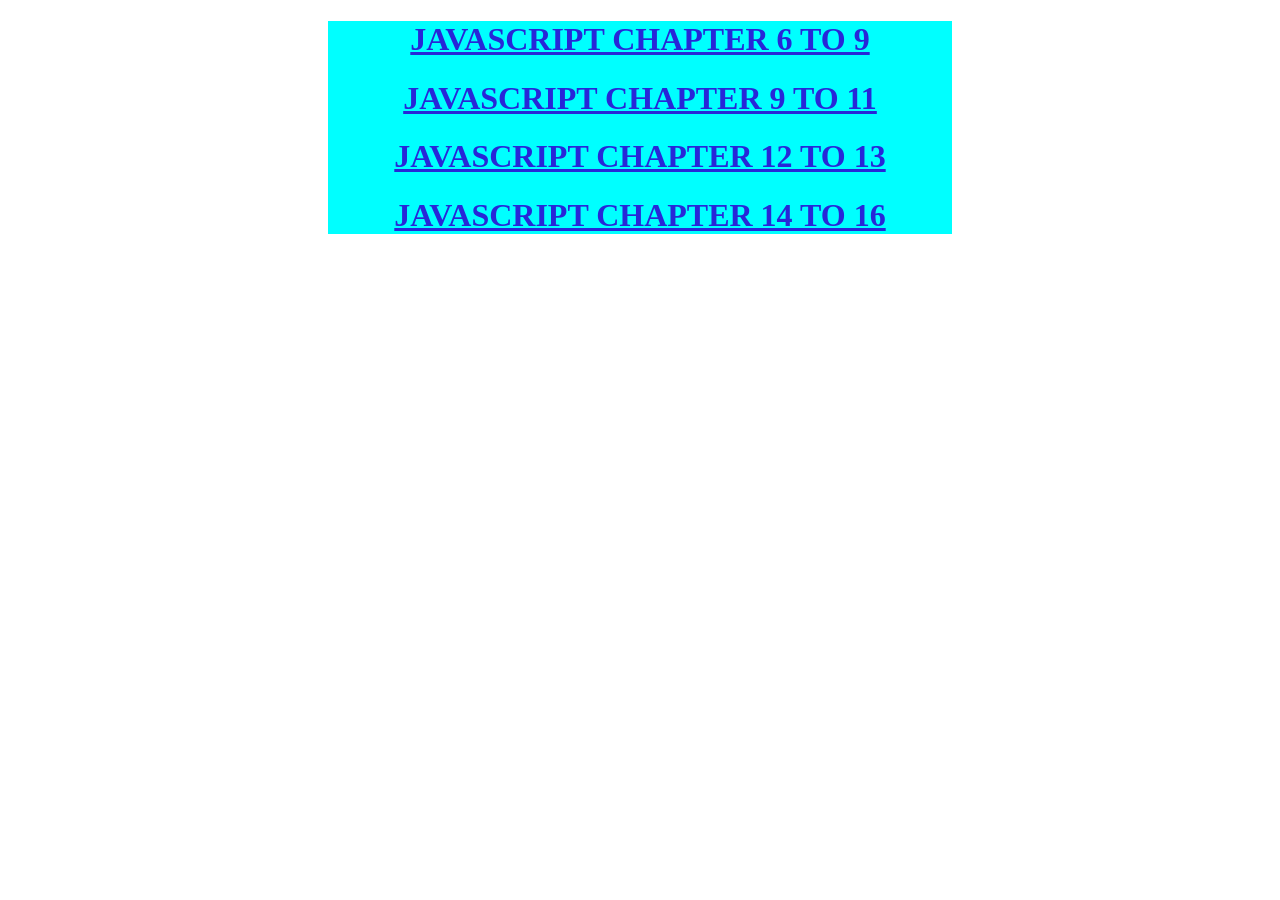
<file: index.html>
<!DOCTYPE html>
<html lang="en">
<head>
    <meta charset="UTF-8">
    <meta name="viewport" content="width=device-width, initial-scale=1.0">
    <title>Javascript assignment from 6 to 20</title>
    <link rel="stylesheet" href="style.css">
</head>
<body>
    <div class="front">
    <center><a href="Javascript/java6-9.html"><h1>JAVASCRIPT CHAPTER 6 TO 9</h1></a>
    <a href="Javascript/java9-11.html"><h1>JAVASCRIPT CHAPTER 9 TO 11</h1></a>
    <a href="Javascript/java12-13.html"><h1>JAVASCRIPT CHAPTER 12 TO 13</h1></a>
    <a href="Javascript/java14-16.html"><h1>JAVASCRIPT CHAPTER 14 TO 16</h1></a></center>
    </div> 
</body>
</html>
</file>
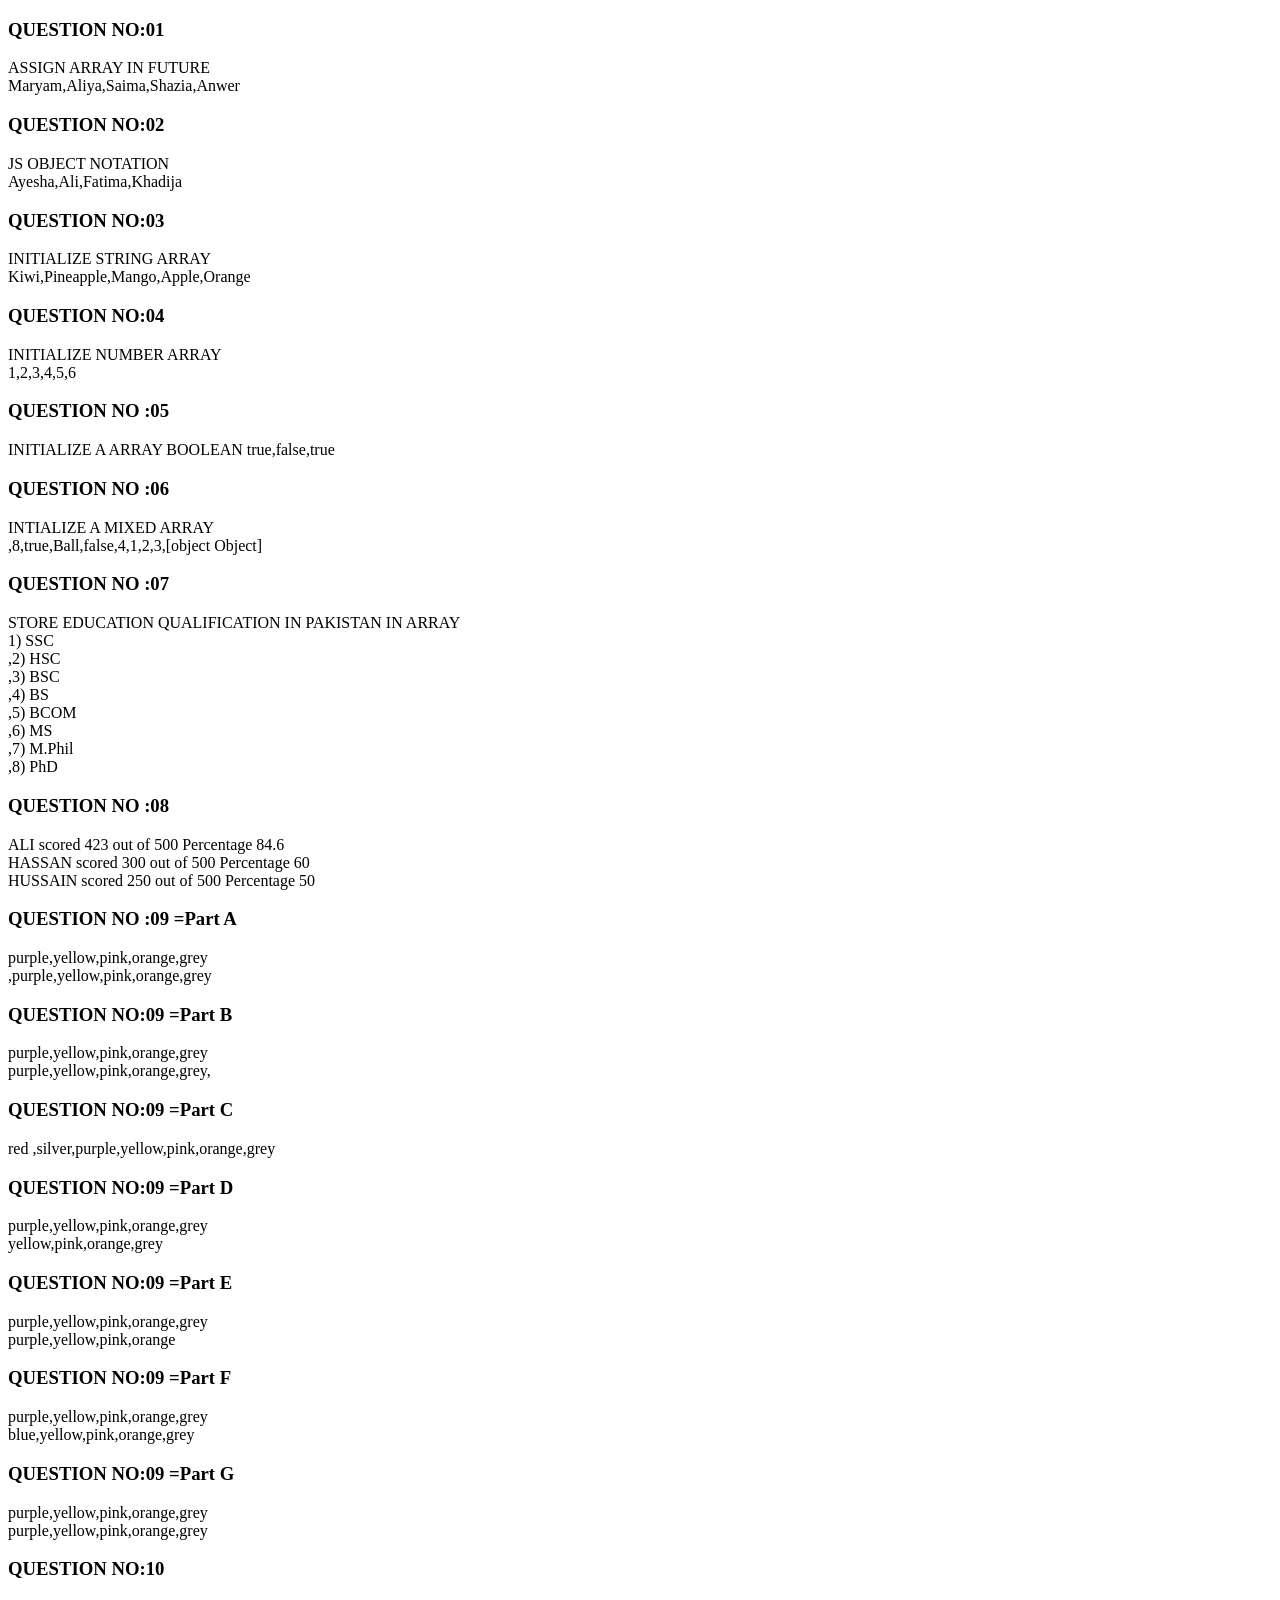
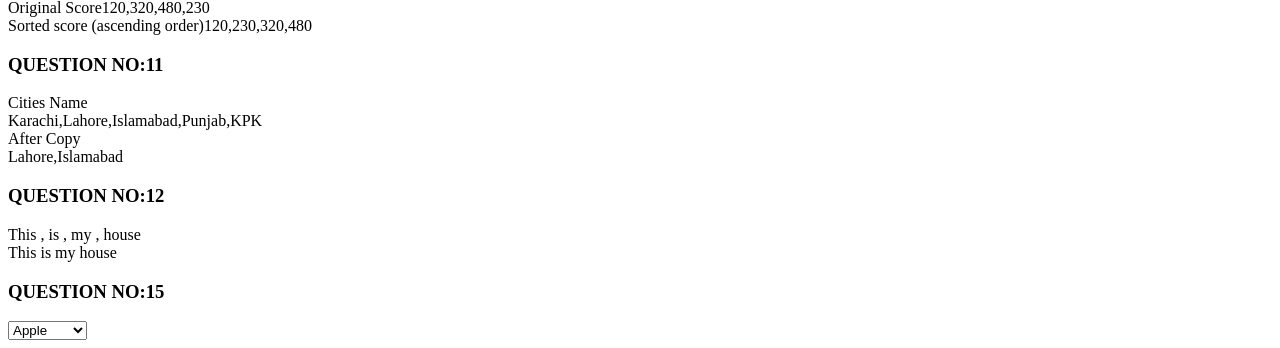
<file: Javascript/java14-16.html>
<!DOCTYPE html>
<html lang="en">

<head>
    <meta charset="UTF-8">
    <meta name="viewport" content="width=device-width, initial-scale=1.0">
    <title>java14-16</title>
</head>

<body>
    <script>
        document.write("<h3>QUESTION NO:01</h3>");
        document.write("ASSIGN ARRAY IN FUTURE");
        var StudentName = [];
        StudentName.push("Maryam", "Aliya", "Saima", "Shazia", "Anwer");
        console.log(StudentName);
        document.write("</br>", StudentName)

        document.write("<h3>QUESTION NO:02</h3>");
        document.write("JS OBJECT NOTATION");
        var StudentName1 = {
            name: []
        };
        StudentName1.name.push("Ayesha", "Ali", "Fatima", "Khadija");
        console.log(StudentName1.name);
        document.write("</br>", StudentName1.name);


        document.write("<h3>QUESTION NO:03</h3>");
        document.write("INITIALIZE STRING ARRAY")
        var StringArray = ["Kiwi", "Pineapple", "Mango", "Apple", "Orange"];
        console.log(StringArray);
        document.writeln("</br>", StringArray);

        document.write("<h3>QUESTION NO:04</h3>");
        document.write("INITIALIZE NUMBER ARRAY");
        var num = [1, 2, 3, 4, 5, 6];
        document.writeln("</br>", num);
        console.log(num);

        document.writeln("<h3>QUESTION NO :05</h3>");
        document.write("INITIALIZE A ARRAY BOOLEAN ");
        var BooleanArray = [true, false, true];
        document.write(BooleanArray);
        console.log(BooleanArray);

        document.write("<h3>QUESTION NO :06</h3>");
        document.write("INTIALIZE A MIXED ARRAY");
        var MixedArray = ["</br>", 8, true, "Ball", false, 4, [1, 2, 3], { name: "Imran", age: 14 }];
        document.write(MixedArray);
        console.log(MixedArray);


        document.write("<h3>QUESTION NO :07</h3>");
        document.write("STORE EDUCATION QUALIFICATION IN PAKISTAN IN ARRAY");
        var Education = ["</br> 1) SSC </br>", "2) HSC </br>", "3) BSC </br>", "4) BS </br>", "5) BCOM </br>", "6) MS </br>", "7) M.Phil </br>", "8) PhD </br>"]
        document.write(Education);
        console.log(Education);


        document.write("<h3>QUESTION NO :08</h3>");
        var Score = ["ALI", "HASSAN", "HUSSAIN"];
        var no = [423, 300, 250];

        for (var i = 0; i < Score.length; i++) {
            console.log(`${Score[i]} scored ${no[i]} out of 500 Percentage ` + no[i] / 500 * 100);
            document.write(`${Score[i]} scored ${no[i]} out of 500 Percentage ` + + no[i] / 500 * 100 + "</br>")
        };



        document.write("<h3>QUESTION NO :09 =Part A</h3>");
        var color = ["purple", "yellow", "pink", "orange", "grey"];
        document.write(color + "</br>");
        var AskAnyColor = prompt("what color do you want to add in the begining of an array");
        color.unshift(AskAnyColor);
        document.write(color);


        document.write("<h3>QUESTION NO:09 =Part B</h3>");
        var color1 = ["purple", "yellow", "pink", "orange", "grey"];
        document.write(color1 + "</br>")
        var AskAnyColor1 = prompt("what color do you want to add in the end of an array");
        color1.push(AskAnyColor1);
        document.write(color1);



        document.write("<h3>QUESTION NO:09 =Part C</h3>");
        var Adding = ["purple", "yellow", "pink", "orange", "grey"];
        Adding.splice(0, 0, "red ", "silver");
        document.write(Adding);


        document.write("<h3>QUESTION NO:09 =Part D</h3>");
        var remove = ["purple", "yellow", "pink", "orange", "grey"];
        document.write(remove + "</br>");
        remove.shift();
        document.write(remove);



        document.write("<h3>QUESTION NO:09 =Part E</h3>");
        var RemoveFir = ["purple", "yellow", "pink", "orange", "grey"];
        document.write(RemoveFir + "</br>");
        RemoveFir.pop();
        document.write(RemoveFir);


        document.write("<h3>QUESTION NO:09 =Part F</h3>");
        var addfir = ["purple", "yellow", "pink", "orange", "grey"];
        document.write(addfir + "</br>")
        var question = prompt("at which index you want to add color");
        question = Number(question);
        addfir[question] = "blue";
        document.write(addfir);



        document.write("<h3>QUESTION NO:09 =Part G</h3>");
        var cut = ["purple", "yellow", "pink", "orange", "grey"];
        document.write(cut + "</br>")
        var query1 = prompt("from which index no you want to delete");
        query1 = Number(query1)
        var query2 = prompt("how many elements you want to delate");
        query2 = Number(query2)
        cut.splice(query1, query2);
        if (query1 < 0 || query1 >= cut.lenght || query2 < 0 || query2 >= cut.length) {
            alert("invalid input. Please enter valid index")

        }
        else {
            document.write(cut)

        }


        document.write("<h3>QUESTION NO:10</h3>");
        var marks = [120, 320, 480, 230];
        document.write("Original Score", marks, "</br>");
        marks.sort();
        document.write("Sorted score (ascending order)", marks);



        document.write("<h3>QUESTION NO:11</h3>");
        var citiesName = ["Karachi", "Lahore", "Islamabad", "Punjab", "KPK"];
        document.write("Cities Name</br>", citiesName);
        var SelectedCities = [];
        SelectedCities = citiesName.slice(1, 3);
        document.write("</br>After Copy</br>", SelectedCities);



        document.write("<h3>QUESTION NO:12</h3>");
        var singleString = [" This ", " is ", " my ", " house </br>"];
        document.write(singleString);
        var CompleString = singleString.join('');
        document.write(CompleString);



       


      




        document.write("<h3>QUESTION NO:15</h3>");
        var phoneManufacturers = [
            "Apple",
            "Samsung",
            "Motorola",
            "Nokia",
            "Sony",
            "Haier"
        ];


        document.write('<select id="phoneDropdown">');

        for (var i = 0; i < phoneManufacturers.length; i++) {
            document.write('<option value="' + phoneManufacturers[i] + '">' + phoneManufacturers[i] + '</option>');
        };
        document.write('</select');


















































    </script>
</body>

</html>
</file>
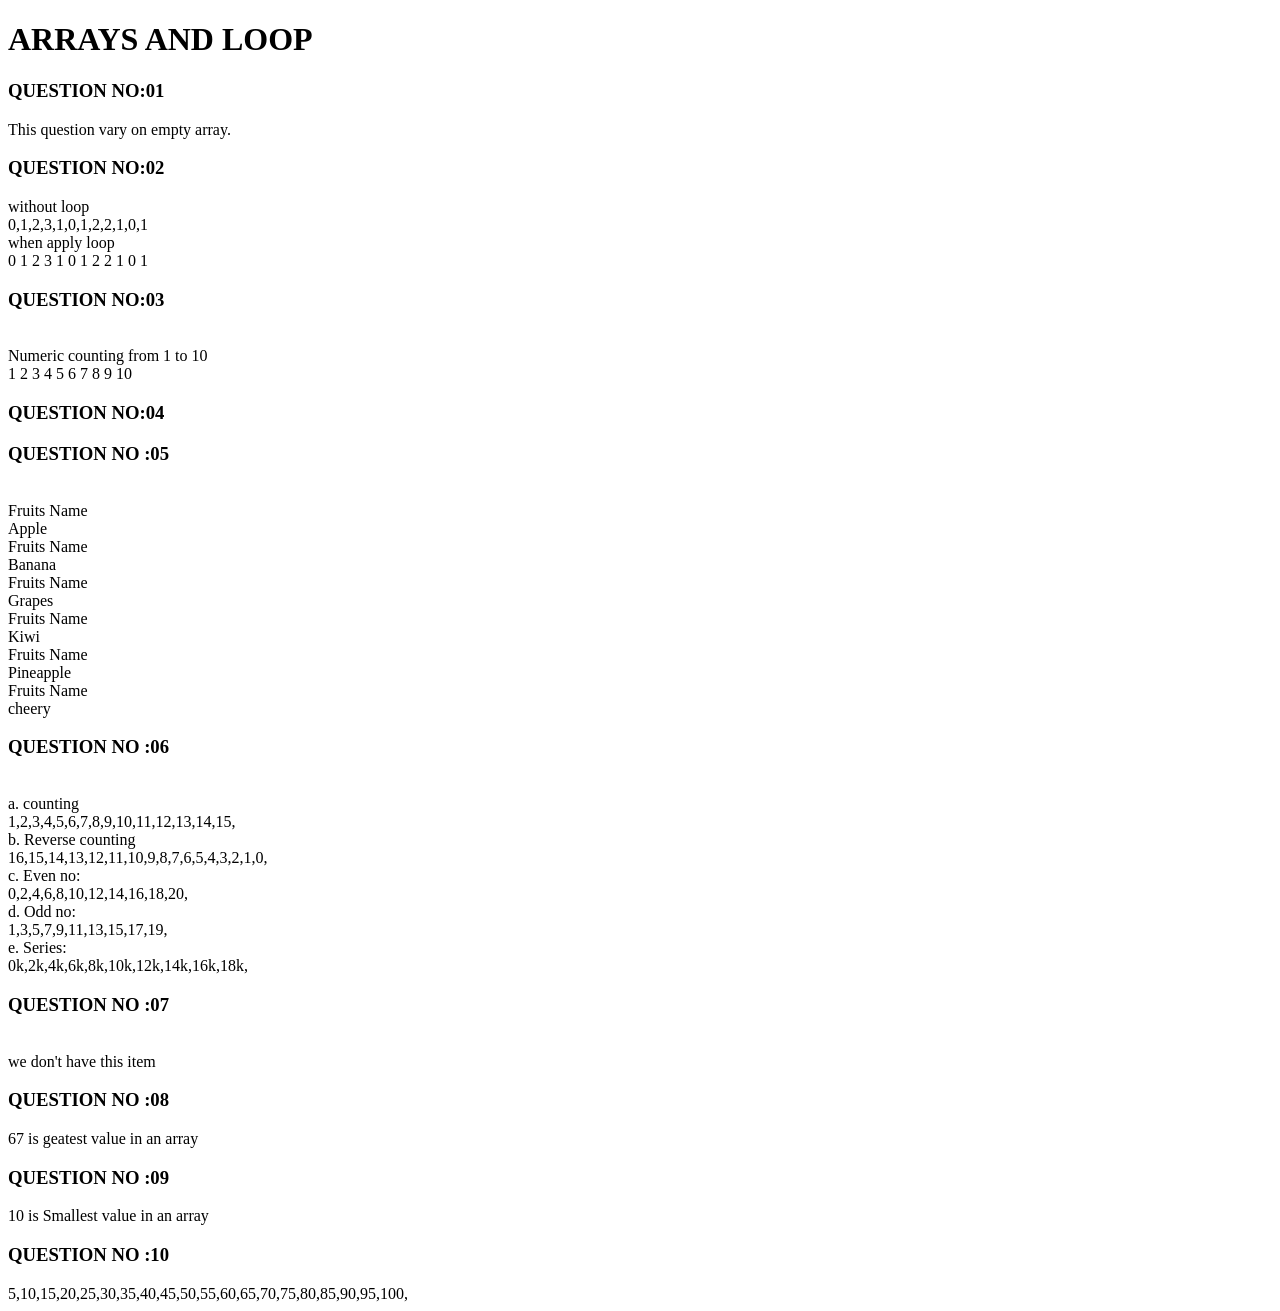
<file: Javascript/java17-20.html>
<!DOCTYPE html>
<html lang="en">

<head>
  <meta charset="UTF-8">
  <meta name="viewport" content="width=device-width, initial-scale=1.0">
  <title>Java 17-20</title>
</head>

<body>
  <script>
    document.write("<h1>ARRAYS AND LOOP</h1>")

    document.write("<h3>QUESTION NO:01</h3>");
    var EmptyArray = [
      []
    ];
    document.write("This question vary on empty array.");

    document.write("<h3>QUESTION NO:02</h3>");



    var array2D = [
      [0, 1, 2, 3],
      [1, 0, 1, 2],
      [2, 1, 0, 1]
    ];
    document.write("without loop", "</br>", array2D, "</br>", "when apply loop", "</br>");
    for (var i = 0; i < array2D.length; i++) {
      for (var j = 0; j < array2D[i].length; j++) {
        console.log(array2D[i][j]);
        document.write(array2D[i][j]+" ")
      }
    };



    document.write("<h3>QUESTION NO:03</h3>", "</br>", "Numeric counting from 1 to 10</br>");
    for (let i = 1; i < 11; i++) {
      document.write( [i]+ " " );

    };


    document.write("<h3>QUESTION NO:04</h3>");
    var TableNo = prompt("Enter A table number you want to show");
    TableNo = Number(TableNo);
    var TableLenght = prompt("Enter A table lenght you want to show");
    TableLenght = Number(TableLenght);
    {
      for (var j = 1; j <= TableLenght; j++) {
        document.write(TableNo + "*" + j + "=" + TableNo * j, "</br>");



      }

    };
    document.write("<h3>QUESTION NO :05</h3>");
    var fruits = ["Apple", "Banana", "Grapes", "Kiwi", "Pineapple", "cheery"];
    for (let i = 0; i < fruits.length; i++) {
      document.write("</br>", "Fruits Name", "</br>", fruits[i])

    };


    document.write("<h3>QUESTION NO :06</h3>");
    document.write("</br>a. counting</br>")
    for (i = 1; i < 16; i++) {
      document.write(i + ",")
    };
    document.write("</br>b. Reverse counting</br>");
    for (i = 16; i >= 0; i--) {
      document.write(i + ",")
    };
    document.write("</br>c. Even no:</br>");
    for (i = 0; i < 21; i++) {
      if (i % 2 == 0) {
        document.write(i, ",")

      }
    };
    document.write("</br>d. Odd no:</br>");
    for (let i = 0; i < 20; i++) {
      if (i % 2 !== 0) {
        document.write(i, ",")

      }

    };
    document.write("</br>e. Series:</br>");
    for (let i = 0; i < 20; i++) {
      if (i % 2 == 0) {
        document.write(i, "k", ",")

      }

    };


    document.write("<h3>QUESTION NO :07</h3>");
    var cakes = ["cake", "apple pie", "cookie", "chips", "patties"];
    var askingcake = prompt("Welcome fresh cake bakery.what do you want to order");
    for (let i = 0; i < cakes.length; i++);
    if (askingcake === cakes[i]) {
      document.write("Yes we have this item");



    }
    else {
      document.write("</br>we don't have this item");

    };


    document.write("<h3>QUESTION NO :08</h3>");

    var quan = [12,34,67,23,10];
    for (i=0 ; i < quan.length ;i++){
    if (quan[i] > 34) {
      document.write(quan[i]+ " " ,"is geatest value in an array")
      
    }
  };

  document.write("<h3>QUESTION NO :09</h3>");

  var quan1 = [12,34,67,23,10];
    for (i=0 ; i < quan1.length ;i++){
    if (quan[i] < 12) {
      document.write(quan1[i] +" " ,"is Smallest value in an array")
      
    }
  };




    document.write("<h3>QUESTION NO :10</h3>");
    var value = 5;
    for (i = 1; i <= 20; i++) {
      document.write(value * i, ",")
    }















  </script>

</body>

</html>
</file>
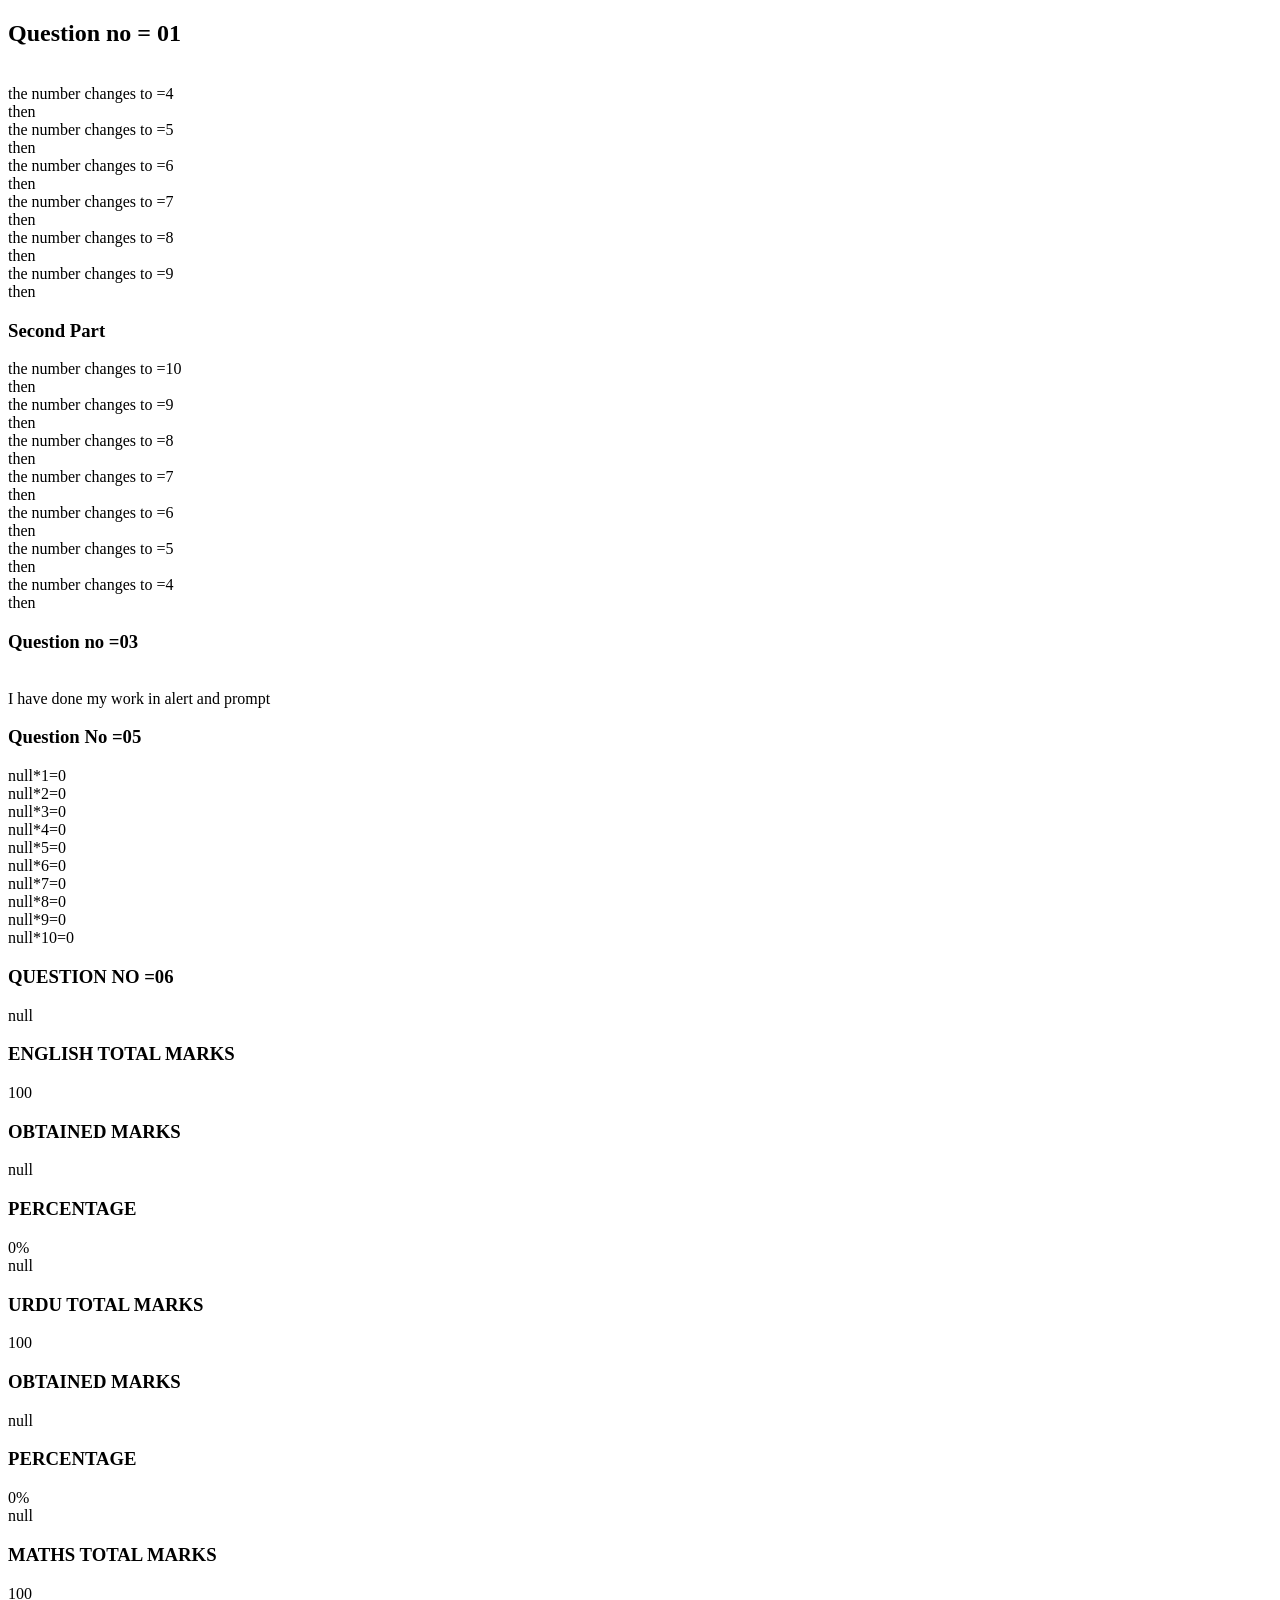
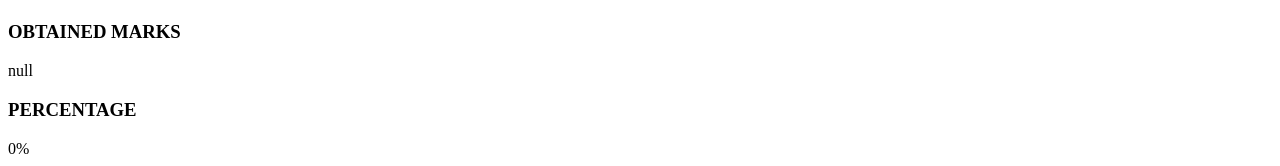
<file: Javascript/java6-9.html>
<!DOCTYPE html>
<html lang="en">

<head>
    <meta charset="UTF-8">
    <meta name="viewport" content="width=device-width, initial-scale=1.0">
    <title>Java 6 to 9</title>
</head>

<body>
    <script>
        document.write("<h2>Question no = 01 </h2><br>");
        for (var i = 4; i < 10; i++) {
            document.write(`the  number changes to =${i} <br> then <br>`

            )
        };
        document.write("<h3>Second Part</h3>")
        for (var a = 10; a >= 4; a--) {
            document.write(`the  number changes to =${a} <br> then <br>`)

        };
        document.write("<h3>Question no =03</h3><br>");
        var name = prompt("what is your name", "Username");
        alert("welcome\n" + name + "\nto this website")
        document.write("I have done my work in alert and prompt");

        var a = 4;
        var b = 4;
        var c = --a;
        var d = --b;
        console.log(c);
        console.log(d);
        var e = c - d;
        console.log(e);
        var f = ++b;
        console.log(f);
        var j = e + f;
        console.log(j);



        document.write("<h3>Question No =05</h3>");
        var age = prompt("what is your age", 5);
        for (i = 1; i < 11; i++) {
            document.write(age + "*" + i + "=" + age * i, "</br>");
            console.log(age + "*" + i + "=" + age * i, "</br>");

        };
        document.write("<h3>QUESTION NO =06</h3>");
        var sub1 = prompt("in which sub you got higher marks");
        var sub2 = prompt("and i  which sub you got good marks");
        var sub3 = prompt("and in which subyou got low marks");
        var TotalMarks = 100;
        var marks = prompt("how many marks you got in first subject");
        var marks1 = prompt("how many marks you got in sec subject");
        var marks3 = prompt("how many marks you got in third subject");
        var per1 = marks / TotalMarks * 100;
        var per2 = marks1 / TotalMarks * 100;
        var per3 = marks3 / TotalMarks * 100;

        document.write(sub1 + "<h3> ENGLISH TOTAL MARKS</h3>" + TotalMarks + "<h3>OBTAINED MARKS</h3>" + marks + "<h3>PERCENTAGE</h3>" + per1 + "%","</br>");
        document.write(sub2 + "<h3> URDU TOTAL MARKS</h3>" + TotalMarks + "<h3>OBTAINED MARKS</h3>" + marks1 + "<h3>PERCENTAGE</h3>" + per2 + "%","</br>");
        document.write(sub3 + "<h3> MATHS TOTAL MARKS</h3>" + TotalMarks + "<h3>OBTAINED MARKS</h3>" + marks3 + "<h3>PERCENTAGE</h3>" + per3 + "%")














    </script>

</body>

</html>
</file>
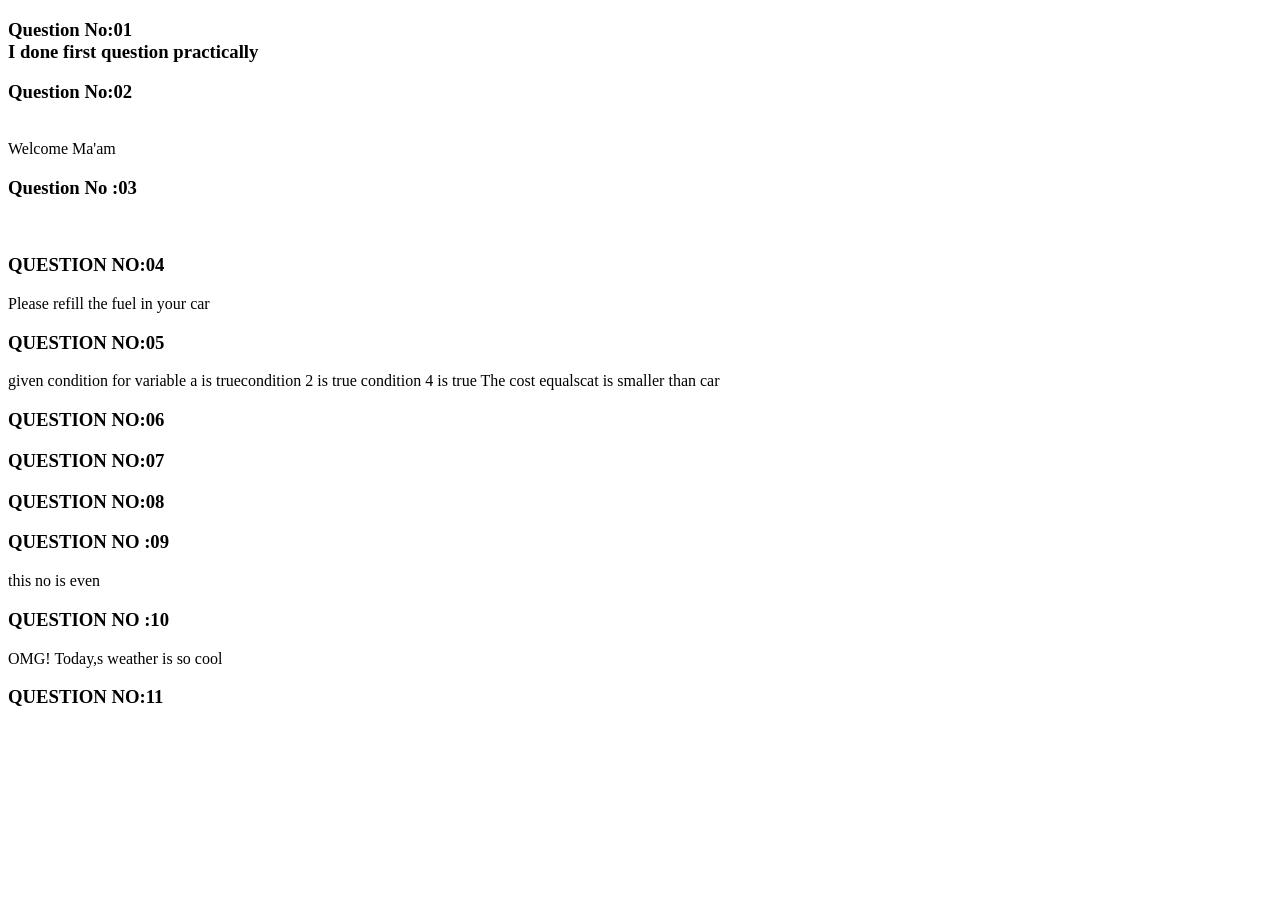
<file: Javascript/java9-11.html>
<!DOCTYPE html>
<html lang="en">

<head>
    <meta charset="UTF-8">
    <meta name="viewport" content="width=device-width, initial-scale=1.0">
    <title>java9-11</title>
</head>

<body>
    <script>
        document.write("<h3>Question No:01</br>I done first question practically</br></h3>");
        var city = prompt("from which city you belong");
        if (city === "karachi") {
            alert("Welcome to city of lights");
            document.write("Welcome to city of lights");

        };




        document.write("<h3>Question No:02</h3></br>");

        var gender = prompt("what is your gender?");
        if (gender === "male") {
            alert("Good Morning Sir");
           document.write("Good Morning Sir</br>");

        }
        else {
            alert("Welcome Ma'am ");
            document.write("Welcome Ma'am ")

        };




        document.write("<h3>Question No :03</h3></br>");
        var signals = prompt("What is your favourite signal color ");
        if (signals === "red") {
            document.write("<b>RED</b></br></br>must stop</br>")
        };
        if (signals === "yellow") {
            document.write("<b>YELLOW</b></br></br>ready to move</br>")

        };
        if (
            signals === "green"
        ) {
            document.write("<b>Green</b></br>move now")

        };




        document.write("<h3>QUESTION NO:04</h3>");
        var fuel = prompt("How much fuel is remaining in your car?");
        fuel = Number(fuel);
        console.log((typeof fuel));
        if (fuel < 0.25) {
            alert("Please refill the fuel in your car")
            document.write("Please refill the fuel in your car")

        };




        document.write("<h3>QUESTION NO:05</h3>");
        var a = 4;
        if (++a === 5) {
            alert("given condition for variable a is true")
            document.write("given condition for variable a is true");
        };



        var b = 82;
        if (b++ === 83) {
            alert("given condition for variable b is true");
            document.write("given condition for variable b is true" +" ")
        };
        var c = 12;
        if (c++ === 13) {
            alert("condition 1 is true");
            document.write("condition 1 is true" +" ")
        };
        if (c === 13) {
            alert("condition 2 is true");
            document.write("condition 2 is true" +" ")
        };
        if (++c < 14) {
            alert("condition 3 is true");
            document.write("condition 3 is true" +" ")
        };
        if (c === 14) {
            alert("condition 4 is true");
            document.write("condition 4 is true" +" ")
        };


        var materialCost = 20000;
        var laborCost = 2000;
        var totalCost = materialCost + laborCost;
        if (totalCost === laborCost + materialCost) {
            alert("The cost equals");
            document.write("The cost equals");
        };
        var catheight = 10;
        var carheight = 50;
        if (catheight < carheight) {
            alert("cat is smaller than car");
            document.write("cat is smaller than car");

        };





        document.write("<h3>QUESTION NO:06</h3>");
        var ObtainedMarks =prompt("what is your marks in three subject");
        ObtainedMarks = Number(ObtainedMarks);

        var Totalmarks =prompt("what is the total marks of three subject");
        Totalmarks = Number(Totalmarks);
        var percentage = ObtainedMarks / Totalmarks *100;
       
        console.log(percentage);
       
        if (percentage>=80) {
            document.write("<h4>Percentage</h4></br>greater than or equal to 80</br>Grade</br>A</br>Remarks</br>Exellent</br>Total marks</br>"+Totalmarks+"</br>Marks Obtained</br>"+ObtainedMarks);
           
            
        };
        if(percentage >=70) {
            document.write("<h4>Percentage</h4></br>greater than or equal to 70</br>Grade</br>B</br>Remarks</br>Good</br>Total marks</br>"+Totalmarks+"</br>Marks Obtained</br>"+ObtainedMarks);
            

        };
        if(percentage >=60){
            document.write("<h4>Percentage</h4></br>greater than or equal to 60</br>Grade</br>C</br>Remarks</br>You need to improve</br>Total marks</br>"+Totalmarks+"</br>Marks Obtained</br>"+ObtainedMarks);

        };
        if(percentage <60){
            document.write("<h4>Percentage</h4></br>lesss than 60</br>Grade</br>Fail</br>Remarks</br>D</br>Total marks</br>"+Totalmarks+"</br>Marks Obtained</br>"+ObtainedMarks);

        }
     
       

        document.write("<h3>QUESTION NO:07</h3>");
        var secretNo = 10;
        var secretGuess = prompt("guess what  is the in var?");
        secretGuess = Number(secretGuess)
        if (secretNo === secretGuess) {
            alert("Bingo!Correct answer");
            document.write("Bingo!Correct answer")

        };




        document.write("<h3>QUESTION NO:08</h3>");
        var dividing3 = prompt("give me a number for dividing with 3");
        dividing3 = Number(dividing3);
        var answer = dividing3 / 3;
        console.log(answer);
        if (dividing3 / 3) {
            alert("this number is divisible with 3");
            document.write("this number is divisible with 3");

        };





        document.write("<h3>QUESTION NO :09</h3>");
        var checkEvenOdd = prompt("give me a number even or odd");
        if (checkEvenOdd % 2 === 0) {
            document.write("this no is even")
            
        } else {
            document.write("this no is odd")
            
        };






        document.write("<h3>QUESTION NO :10</h3>");
        var tempreture = prompt("what is the weather right now")
        tempreture = Number(tempreture);
        if (tempreture >=40 ) {
          document.write("Its very hot outside");
        }
         else if (tempreture>=30 ) {
            document.write("The today weather is normal");
            
        }
        else if (tempreture>=20) {
            document.write("Today weather is cool");
            
        }
         else if (tempreture>=10) {
            document.write("OMG! Today,s weather is so cool");
            
        }  
            
        
        if (tempreture>=30 ) {
            document.write("The today weather is normal");
            
        };
         if (tempreture>=20) {
            document.write("Today weather is cool");
            
        };
         if (tempreture<10) {
            document.write("OMG! Today,s weather is so cool");
            
        };



       
        document.write("<h3>QUESTION NO:11</h3>");
        var cal1 = prompt("first no");
        cal1 = Number(cal1);

        var cal2 = prompt("second no");
        cal2 = Number(cal2);
        var operation = prompt("what operation you apply on this");

        var result;

        switch (operation) {
            case '+':
                result = cal1 + cal2;
                break;
            case '-':
                result = cal1 - cal2;
                break;
            case '*':
                result = cal1 * cal2;
                break;
            case '/':
                if (cal2 !== 0) {
                    result = cal1 / cal2;
                } else {
                    result = "Cannot divide by zero";
                }
                break;
            default:
                result = "Invalid operation";
        };
        

        console.log("Result:", result);












    </script>

</body>

</html>
</file>
<file: style.css>
.front{
    background-color: aqua;
    margin-left: 20rem;
    margin-right: 20rem;
    height: 90%;
}

 a {
     color: rgb(39, 39, 216);
     background-color: grey;
     text-align: center;
     font-family: Cambria, Cochin, Georgia, Times, 'Times New Roman', serif;
     width: 100%;
     height: 40px;
     align-items: center;
     

 }

 a:hover {
     color: black;
     background-color: bisque;
 }

 a:active {
     color: brown;
 }
</file>
